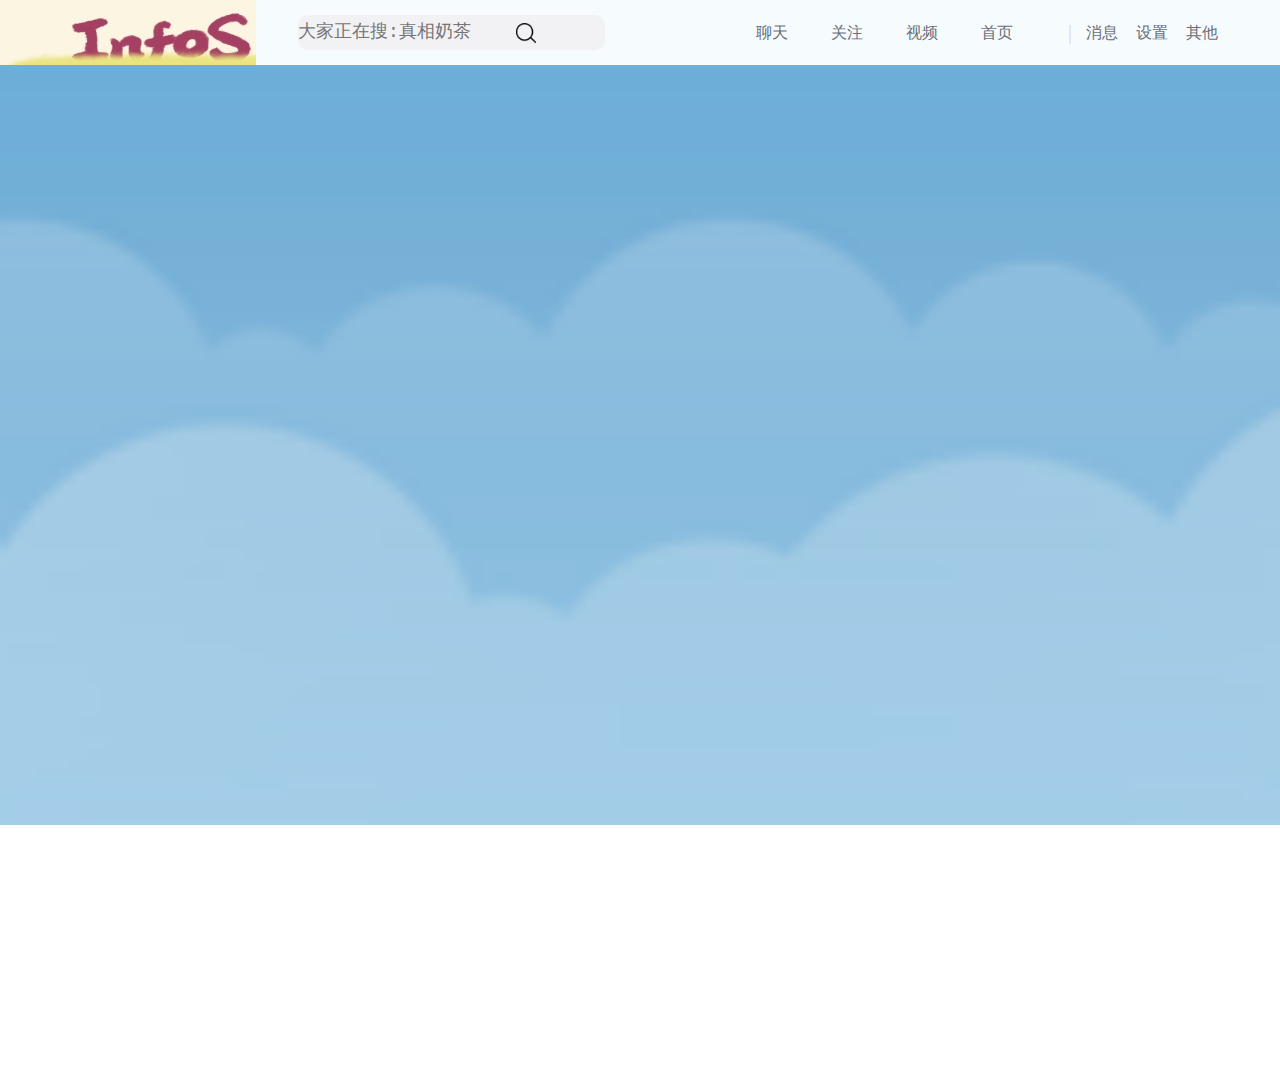
<file: target/classes/static/index.html>
<!DOCTYPE html>
<html lang="en">
<head>
    <meta charset="UTF-8">
    <title>个人主页</title>
</head>
<link rel="stylesheet" href="./css/main.css">

<body>
<nav class="mainNav" style="z-index: 9">
    <div class="logo">

    </div>
    <div class="functions">
        <textarea class="search" placeholder="大家正在搜:真相奶茶"></textarea><img src="images/search.png" alt=""
                                                                          onclick="search()">
        <ul>
            <li><a href="person.html" id="person"></a></li>
            <li><a href="home.html">首页</a></li>
            <li><a href="video.html">视频</a></li>
            <li><a href="mynote.html">关注</a></li>
            <li><a href="chatroom.html" onclick="function f() {
                document.getElementById('notices').innerText=0;
              document.getElementById('notices').style.display='none';
            }">聊天</a></li>
        </ul>
    </div>
    <div class="setting">
        <ul>
            <li class="setting-message">
                <!-- 下拉小三角 -->
                消息<p id="notices" style="display: none">0</p>
                <div class="setting-wrapper">
                    <!-- <div class="triangle"></div> -->
                    <ul class="drop-down-message">
                        <li><a href="javascript:;">@我的</a></li>
                        <li><a href="javascript:;">评论</a></li>
                        <li><a href="javascript:;">赞</a></li>
                        <li><a href="javascript:;">私信</a></li>
                        <li><a href="javascript:;">未关注人私信</a></li>
                        <li><a href="javascript:;">群通知</a></li>
                        <li class="last-mes"><a href="javascript:;">消息设置</a></li>
                    </ul>
                </div>
            </li>
            <li class="message-setting">
                设置
                <div class="message-wrapper">
                    <ul class="drop-down-setting">
                        <li><a href="javascript:;">账号设置</a></li>
                        <li><a href="javascript:;">会员中心</a></li>
                        <li><a href="javascript:;">V认证</a></li>
                        <li><a href="javascript:;">账号安全</a></li>
                        <li><a href="javascript:;">隐私设置</a></li>
                        <li><a href="javascript:;">屏蔽设置</a></li>
                        <li><a href="javascript:;">消息设置</a></li>
                        <li><a href="javascript:;">帮助中心</a></li>
                        <li><a href="javascript:;" class="out">退出</a></li>
                    </ul>
                </div>
            </li>
            <li>其他</li>
        </ul>
    </div>
</nav>
<div class="content">
<!--    <iframe frameborder="no" border="0" marginwidth="0" marginheight="0" width=330 height=86 src="https://music.163.com/outchain/player?type=2&id=255947&auto=0&height=66"></iframe>-->
    <div class="main">

    </div>
</div>

</body>
</html>
</file>
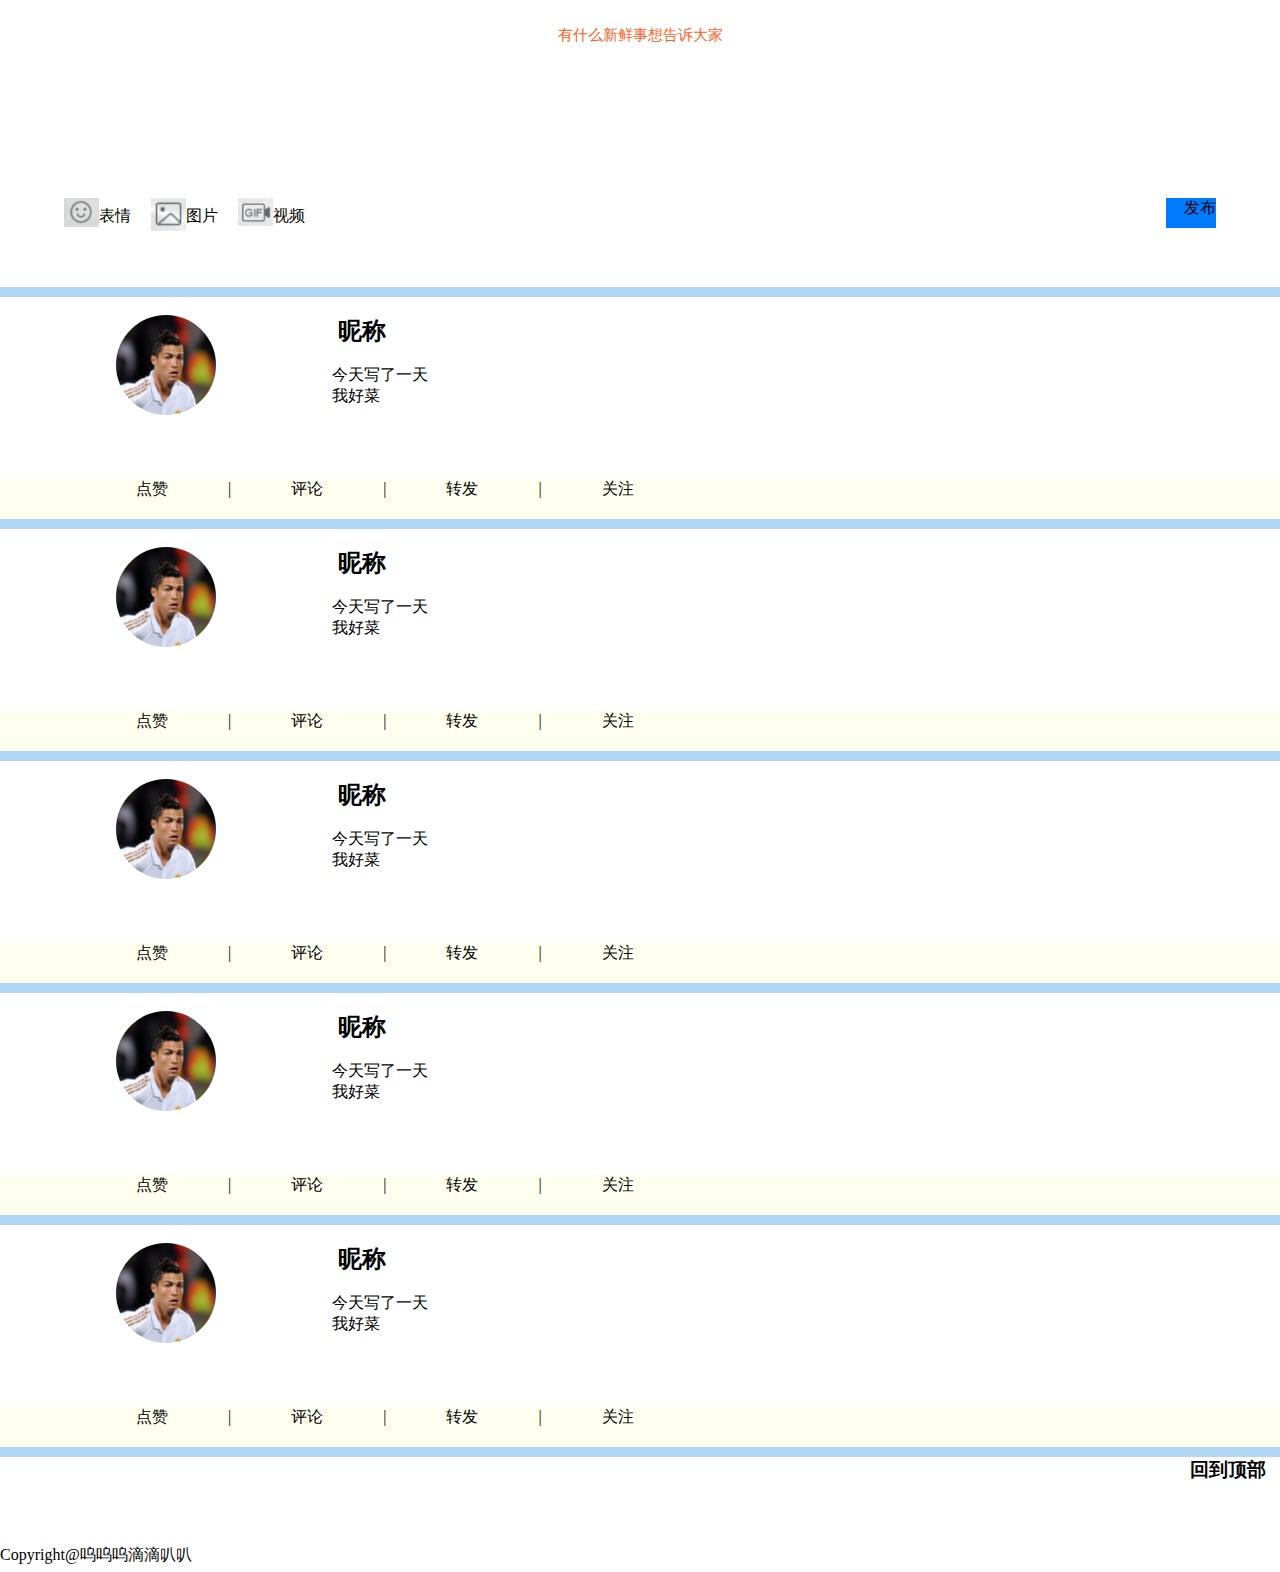
<file: target/classes/static/thing.html>
<!DOCTYPE html>
<html lang="en">
<head>
    <meta charset="UTF-8">
    <link href="css/home_collect.css" rel="stylesheet " type="text/css">
    <title>things 热搜动态</title>
</head>
<body>
<a name="top"></a>

<!--写动态-->
<div class="thing">
    <br/>
    <p style="display: block;
    width: 100%;
    height: 30px;
    font-style: normal;
    text-decoration: none;
    margin: 0 auto;
    font-size: 15px;
    color: #ff6024;
">有什么新鲜事想告诉大家</p>
    <textarea class="text" style="width: 90%;height: 150px;
    resize: none;text-decoration: none;
    display: block;margin: 0 auto;
">

    </textarea>
    <a href="" class="but1"></a>
    <p>表情</p>
    <a href="" class="but2"></a>
    <p>图片</p>
    <a href="" class="but3"></a>
    <p>视频</p>
    <a href="" class="sub" style=" text-align: right">发布</a>
    <br/> <br/>
    <br/>
    <p></p>
    <div class="background">
        <p></p>
    </div>

</div>

<!--动态-->
<div class="thing">

    <div class="head" align="center">
        <br/>
        <img src="images/head.png" class="round_icon" alt="">


    </div>
    <div class="massage">
        <br/>
        <a href="" class="butt"><h2 align="left"> &nbsp; &nbsp;昵称 </h2></a>
        <br/>
        <p> &nbsp; &nbsp;今天写了一天</p>
        <p> &nbsp; &nbsp;我好菜</p>
        <br/> <br/> <br/> <br/>
    </div>
    <div class="but">
        &nbsp; &nbsp;&nbsp; &nbsp;&nbsp; &nbsp; &nbsp;
        &nbsp;&nbsp; &nbsp; &nbsp; &nbsp;&nbsp; &nbsp;
        &nbsp;&nbsp; &nbsp; &nbsp; &nbsp;&nbsp;
        <a href="" class="butt">点赞 &nbsp; &nbsp;&nbsp; &nbsp;&nbsp; &nbsp;&nbsp; &nbsp;&nbsp;</a>
        <a href="" class="butt">| &nbsp; &nbsp;&nbsp; &nbsp;&nbsp; &nbsp;&nbsp; &nbsp;&nbsp;</a>
        <a href="" class="butt">评论 &nbsp; &nbsp;&nbsp; &nbsp;&nbsp; &nbsp;&nbsp; &nbsp;&nbsp;</a>
        <a href="" class="butt">| &nbsp; &nbsp;&nbsp; &nbsp;&nbsp; &nbsp;&nbsp; &nbsp;&nbsp;</a>
        <a href="" class="butt">转发 &nbsp; &nbsp;&nbsp; &nbsp;&nbsp; &nbsp;&nbsp; &nbsp;&nbsp;</a>
        <a href="" class="butt">| &nbsp; &nbsp;&nbsp; &nbsp;&nbsp; &nbsp;&nbsp; &nbsp;&nbsp;</a>
        <a href="" class="butt">关注</a>


    </div>

    <div class="background">

    </div>

</div>
<div class="thing">

    <div class="head" align="center">
        <br/>
        <img src="images/head.png" class="round_icon" alt="">


    </div>
    <div class="massage">
        <br/>
        <a href="" class="butt"><h2 align="left"> &nbsp; &nbsp;昵称 </h2></a>
        <br/>
        <p> &nbsp; &nbsp;今天写了一天</p>
        <p> &nbsp; &nbsp;我好菜</p>
        <br/> <br/> <br/> <br/>
    </div>
    <div class="but">
        &nbsp; &nbsp;&nbsp; &nbsp;&nbsp; &nbsp; &nbsp;
        &nbsp;&nbsp; &nbsp; &nbsp; &nbsp;&nbsp; &nbsp;
        &nbsp;&nbsp; &nbsp; &nbsp; &nbsp;&nbsp;
        <a href="" class="butt">点赞 &nbsp; &nbsp;&nbsp; &nbsp;&nbsp; &nbsp;&nbsp; &nbsp;&nbsp;</a>
        <a href="" class="butt">| &nbsp; &nbsp;&nbsp; &nbsp;&nbsp; &nbsp;&nbsp; &nbsp;&nbsp;</a>
        <a href="" class="butt">评论 &nbsp; &nbsp;&nbsp; &nbsp;&nbsp; &nbsp;&nbsp; &nbsp;&nbsp;</a>
        <a href="" class="butt">| &nbsp; &nbsp;&nbsp; &nbsp;&nbsp; &nbsp;&nbsp; &nbsp;&nbsp;</a>
        <a href="" class="butt">转发 &nbsp; &nbsp;&nbsp; &nbsp;&nbsp; &nbsp;&nbsp; &nbsp;&nbsp;</a>
        <a href="" class="butt">| &nbsp; &nbsp;&nbsp; &nbsp;&nbsp; &nbsp;&nbsp; &nbsp;&nbsp;</a>
        <a href="" class="butt">关注</a>


    </div>

    <div class="background">

    </div>

</div>
<div class="thing">

    <div class="head" align="center">
        <br/>
        <img src="images/head.png" class="round_icon" alt="">


    </div>
    <div class="massage">
        <br/>
        <a href="" class="butt"><h2 align="left"> &nbsp; &nbsp;昵称 </h2></a>
        <br/>
        <p> &nbsp; &nbsp;今天写了一天</p>
        <p> &nbsp; &nbsp;我好菜</p>
        <br/> <br/> <br/> <br/>
    </div>
    <div class="but">
        &nbsp; &nbsp;&nbsp; &nbsp;&nbsp; &nbsp; &nbsp;
        &nbsp;&nbsp; &nbsp; &nbsp; &nbsp;&nbsp; &nbsp;
        &nbsp;&nbsp; &nbsp; &nbsp; &nbsp;&nbsp;
        <a href="" class="butt">点赞 &nbsp; &nbsp;&nbsp; &nbsp;&nbsp; &nbsp;&nbsp; &nbsp;&nbsp;</a>
        <a href="" class="butt">| &nbsp; &nbsp;&nbsp; &nbsp;&nbsp; &nbsp;&nbsp; &nbsp;&nbsp;</a>
        <a href="" class="butt">评论 &nbsp; &nbsp;&nbsp; &nbsp;&nbsp; &nbsp;&nbsp; &nbsp;&nbsp;</a>
        <a href="" class="butt">| &nbsp; &nbsp;&nbsp; &nbsp;&nbsp; &nbsp;&nbsp; &nbsp;&nbsp;</a>
        <a href="" class="butt">转发 &nbsp; &nbsp;&nbsp; &nbsp;&nbsp; &nbsp;&nbsp; &nbsp;&nbsp;</a>
        <a href="" class="butt">| &nbsp; &nbsp;&nbsp; &nbsp;&nbsp; &nbsp;&nbsp; &nbsp;&nbsp;</a>
        <a href="" class="butt">关注</a>


    </div>

    <div class="background">

    </div>

</div>
<div class="thing">

    <div class="head" align="center">
        <br/>
        <img src="images/head.png" class="round_icon" alt="">


    </div>
    <div class="massage">
        <br/>
        <a href="" class="butt"><h2 align="left"> &nbsp; &nbsp;昵称 </h2></a>
        <br/>
        <p> &nbsp; &nbsp;今天写了一天</p>
        <p> &nbsp; &nbsp;我好菜</p>
        <br/> <br/> <br/> <br/>
    </div>
    <div class="but">
        &nbsp; &nbsp;&nbsp; &nbsp;&nbsp; &nbsp; &nbsp;
        &nbsp;&nbsp; &nbsp; &nbsp; &nbsp;&nbsp; &nbsp;
        &nbsp;&nbsp; &nbsp; &nbsp; &nbsp;&nbsp;
        <a href="" class="butt">点赞 &nbsp; &nbsp;&nbsp; &nbsp;&nbsp; &nbsp;&nbsp; &nbsp;&nbsp;</a>
        <a href="" class="butt">| &nbsp; &nbsp;&nbsp; &nbsp;&nbsp; &nbsp;&nbsp; &nbsp;&nbsp;</a>
        <a href="" class="butt">评论 &nbsp; &nbsp;&nbsp; &nbsp;&nbsp; &nbsp;&nbsp; &nbsp;&nbsp;</a>
        <a href="" class="butt">| &nbsp; &nbsp;&nbsp; &nbsp;&nbsp; &nbsp;&nbsp; &nbsp;&nbsp;</a>
        <a href="" class="butt">转发 &nbsp; &nbsp;&nbsp; &nbsp;&nbsp; &nbsp;&nbsp; &nbsp;&nbsp;</a>
        <a href="" class="butt">| &nbsp; &nbsp;&nbsp; &nbsp;&nbsp; &nbsp;&nbsp; &nbsp;&nbsp;</a>
        <a href="" class="butt">关注</a>


    </div>

    <div class="background">

    </div>

</div>
<div class="thing">

    <div class="head" align="center">
        <br/>
        <img src="images/head.png" class="round_icon" alt="">


    </div>
    <div class="massage">
        <br/>
        <a href="" class="butt"><h2 align="left"> &nbsp; &nbsp;昵称 </h2></a>
        <br/>
        <p> &nbsp; &nbsp;今天写了一天</p>
        <p> &nbsp; &nbsp;我好菜</p>
        <br/> <br/> <br/> <br/>
    </div>
    <div class="but">
        &nbsp; &nbsp;&nbsp; &nbsp;&nbsp; &nbsp; &nbsp;
        &nbsp;&nbsp; &nbsp; &nbsp; &nbsp;&nbsp; &nbsp;
        &nbsp;&nbsp; &nbsp; &nbsp; &nbsp;&nbsp;
        <a href="" class="butt">点赞 &nbsp; &nbsp;&nbsp; &nbsp;&nbsp; &nbsp;&nbsp; &nbsp;&nbsp;</a>
        <a href="" class="butt">| &nbsp; &nbsp;&nbsp; &nbsp;&nbsp; &nbsp;&nbsp; &nbsp;&nbsp;</a>
        <a href="" class="butt">评论 &nbsp; &nbsp;&nbsp; &nbsp;&nbsp; &nbsp;&nbsp; &nbsp;&nbsp;</a>
        <a href="" class="butt">| &nbsp; &nbsp;&nbsp; &nbsp;&nbsp; &nbsp;&nbsp; &nbsp;&nbsp;</a>
        <a href="" class="butt">转发 &nbsp; &nbsp;&nbsp; &nbsp;&nbsp; &nbsp;&nbsp; &nbsp;&nbsp;</a>
        <a href="" class="butt">| &nbsp; &nbsp;&nbsp; &nbsp;&nbsp; &nbsp;&nbsp; &nbsp;&nbsp;</a>
        <a href="" class="butt">关注</a>


    </div>

    <div class="background">

    </div>

</div>


<!--<br/><br/><br/>-->
<div class="thing">

    <p><a href="#top" style="color: black;"><h3 style="text-align: right">回到顶部&nbsp; &nbsp; </h3></a>

        <br/> <br/> <br/>
    <p align="center">Copyright@呜呜呜滴滴叭叭</p>

</div>

</body>
</html>
</file>
<file: target/classes/static/css/main.css>
* {
    margin: 0;
    padding: 0;
    list-style: none;
    text-decoration: none;
}
/*字体设置*/
/*body{*/
/*    font: 12px/1.3 Arial,"PingFang SC","Hiragino Sans GB","Microsoft YaHei","WenQuanYi Micro Hei",sans-serif;*/
/*}*/
/*滚动条 start*/
::-webkit-scrollbar {
    width: 2px;
    height: 4px;
    background-color: #fd271d;
}
/*定义滚动条轨道 内阴影+圆角*/
::-webkit-scrollbar-track {
    -webkit-box-shadow: inset 0 0 6px rgba(0,0,0,0.3);
    background: #fff ;
}
/*定义滑块 内阴影+圆角*/
::-webkit-scrollbar-thumb {
    border-radius: 3px;
    -webkit-box-shadow: inset 0 0 6px rgba(0,0,0,.3);
    background-color:rgba(7, 170, 247, 0.7);
}
::-webkit-scrollbar-thumb:hover {
    border-radius: 3px;
    -webkit-box-shadow: inset 0 0 6px rgba(0,0,0,.3);
    /*background-color:rgba(7, 170, 247, 1);*/
    background-color:rgba(0, 0, 0, .2);
}
/*body {*/
/*    width: 100%;*/
/*    overflow: auto;*/
/*}*/
.mainNav {
    width: 100%;
    height: 65px;
    background-color: #f6fbfd;
    /*border-top: 2px #ff6025 solid;*/
    display: flex;
    justify-content: space-between;
}

.mainNav > .logo {
    width: 20%;
    height: 100%;
    float: left;
    background-image: url("../images/logo.png");
    background-repeat: no-repeat;
}

.mainNav > .functions {
    width: 60%;
    height: 100%;
    display: flex;
    justify-content: space-between;
    align-items: center;
    color: #6A6F79;
}

.functions > .search{
    display: block;
    width: 40%;
    height: 35px;
    /*float: left;*/
    font-style: normal;
    background-color: #f2f2f5;
    line-height: 35px;
    margin: 15px 0 15px 10px;
    box-sizing: border-box;
    border:none;
    border-radius: 10px;
    resize: none;
    /*border: none;*/
    font-size: 18px;
    text-decoration: none;
    outline: none;
    display-outside:ruby-base-container;

}
.functions > .search:hover{
    transform: translateY(-2px);
}
/*搜索图标*/
.functions>img{
    width: 20px;
    height: 20px;
    display: inline;
    /*margin: 0px;*/
    position: relative;
    left: -155px;
    /*top: 22px;*/
}

.functions > ul {
    width:300px;
    height: 33px;
    line-height: 33px;
    display: flex;
    justify-content: space-between;
    flex-direction: row-reverse;
    align-items: center;
    font-family: Arial;
    text-decoration: none;
    font-style: normal;
    /*size: 33px;*/
    /*overflow: hidden;*/
    /*border-radius: 3px;*/


}
.functions > ul>li{
    list-style: none;
    /*margin: auto 0;*/
    text-align: center;
    height: 65px;
    line-height: 65px;
    position: relative;
    left: 0;
    border-radius: 5px;
}
.functions > ul>li>a{
    display: block;
    width: 100%;
    height: 100%;
    text-decoration: none;
    color: #696E78;
}
.functions ul li a:hover{
    color: #FA7D3C;
    /*background-color: red;*/
}


/*右侧设置框*/
.mainNav > .setting {
    width: 15%;
    height: 100%;
    display: flex;
    align-items: center;
    color: #696E78;

}
.mainNav > .setting:before{
    content: '|';
    margin-left: -20px;
    margin-right: 5px;
    font-size: 20px;
    color: #D9D9D9;
}
.setting>ul{
    width:100%;
    height:65px;
    display: flex;
    float: right;
    line-height: 65px;
    /* margin: 15px 0; */
    font-family: Arial;
    text-decoration: none;
    font-style: normal;
    size: 33px;
    /* overflow: hidden; */
}
.setting>ul>li{
    list-style: none;
    margin: auto 0;
    text-decoration: none;
    text-align: center;
    font-style: normal;
    width: 50px;
    /* height: 35px;    */
    height:65px;
    line-height: 65px;
    position: relative;

}
.setting>ul>li:hover{
    width: 50px;
    height: 65px;
}

/* 下拉框设置 */
.setting-message:hover::after,
.message-setting:hover::after{
    content: '';
    /* 通过边框设置小三角的效果,四个方位均可设置 
        width 和 height 的值必须为0
    */
    z-index: 99;
    width: 0;
    height: 0;
    border: 10px solid #ffffff;
    /* border: 10px solid red; */
    /* border-top: none; */
    /*border-color: transparent transparent #ffffff ;*/
    border-color: transparent transparent lightgoldenrodyellow ;

    /* 设置小三角的定位 */
    position: absolute;
    /* 小三角放在块底部 */
    bottom: 0;
    /* 以下三行代码使小三角水平居中 */
    left: 0;
    right: 0;
    margin: auto;
    /*box-shadow: 0 0 5px rgba(0, 0, 0, 0.2);*/
}
/* 下拉列表出现 */
.setting-message:hover .drop-down-message,
.message-setting:hover .drop-down-setting{
    display: block;
}
/* 下拉列表 */
.setting-message .drop-down-message{
    width: 150px;
    height: 220px;
    position: absolute;
    right: 0;
    box-shadow: 1px -1px 10px rgba(0, 0, 0, 0.2);
    /* border: 1px solid blue; */
    background-color: #FFFFFF;
    border-top: none;
    display: none;
    z-index: 999;
}
.setting a{
    display: block;
    width: 140px;
    height: 30px;
    line-height: 30px;
    font-size: 12px;
    text-align: left;
    color: #333333;
    background-color: #FFFFFF;
}
.setting-message a:hover{
    color: #EB7350;;
}
.setting-message .drop-down-message .last-mes{
    border-top: 1px solid #D9D9D9;
}
.setting-message .drop-down-message a{
    text-align: center;
}
/*
    消息的下拉列表
*/
.message-wrapper .drop-down-setting{
    width: 100px;
    height: 268px;
    /* border: 1px solid black; */
    position: absolute;
    right: 0;
    box-shadow: 1px -1px 10px rgba(0, 0, 0, 0.2);
    display: none;
}
.message-wrapper a{
    display: block;
    width: 100%;
    color: #333333;
    font-size: 12px;
    text-align: center;
}
.message-wrapper a:hover{
    color: #EB7350;
}
.drop-down-setting .out{
    border-top: 1px solid #D9D9D9;
    /* background-color: red; */
}
body>.content{
    width:100%;
    height:1000px;
    margin: 0 auto;
    /*background: green;*/
    /*overflow: auto;*/
    background-image: url("../images/sky.png");
    background-size: 100%;
    background-repeat:no-repeat ;
    display: block;
    float: left;

}
.content>.main{
    width: 60%;
    height: 800px;
    display: block;
    margin: 0 auto;
    /*overflow: auto;*/
    /*background-color: silver;*/
}
</file>
<file: target/classes/static/css/home_collect.css>
*{
    margin: 0;
    padding: 0;
    border: 0;
    list-style: none;
    text-decoration: none;
}

/*滚动条 start*/
::-webkit-scrollbar {
    width: 3px;
    height: 4px;
    /*background-color: #fd271d;*/
    background-color: rgba(0, 0, 0, .1);
}

/*定义滚动条轨道 内阴影+圆角*/
::-webkit-scrollbar-track {
    -webkit-box-shadow: inset 0 0 6px rgba(0, 0, 0, 0.3);
    background: #fff;
}

/*定义滑块 内阴影+圆角*/
::-webkit-scrollbar-thumb {
    border-radius: 3px;
    -webkit-box-shadow: inset 0 0 6px rgba(0, 0, 0, .3);
    /*background-color: rgba(7, 170, 247, 0.7);*/
    background-color: rgba(0, 0, 0, .1);

}

::-webkit-scrollbar-thumb:hover {
    border-radius: 3px;
    -webkit-box-shadow: inset 0 0 6px rgba(0, 0, 0, .3);
    /*background-color: rgba(7, 170, 247, 1);*/
    background-color: rgba(0, 0, 0, .1);

}
body>.content{
    width:100%;
    height:655px;
    /*background: green;*/
    /*overflow: auto;*/
    overflow: hidden;
    background-image: url("../images/body_bg.jpg");
    background-size: 100%;
    background-repeat:no-repeat ;
    display: block;

}
.content>.main{
    width: 65%;
    height: 655px;
    display: block;
    margin: 0 auto;
    overflow: auto;

}
.main>.menu{

    position: static;
    width: 15%;
    height: 655px;
    /*padding-left: 10%;*/
    float: left;
    margin:0 0;
    overflow: auto;
    opacity:0.5;
    border: 5px;
    /*background-color: ;*/

}

.main>.right{

    width:85%;
    height:655px;
    padding-left: 0;
    float: left;
    margin: 0 0;
    overflow: auto;
    border-color: #ff6025;
    background-color:white;
}
.right>article{
    width: 100%;
    height: 100%;
    display: block;
    float: right;
}

.right>article>article{
    width: 100%;
    height: 100%;
    display: block;
    float: right;
}
.right>article>article>.homething{
    width: 100%;
    height: 100%;
    display: block;
    float: left;
}

a:link{
    /*点之前*/
    color: black;
    /*取消下划线*/
    text-decoration: none;
}
a:visited{
    /*点之后 返回此页面*/
    color: black;
}
a:hover{
    /*放上去*/
    color:#122b40;
}
a:active{
    /*点之后*/
    color: black;
}
.thing{
    display: block;
    float: left;
    width:100%;
    height: auto;
    /*background-colo:white;*/
    /*position:relative;*/

    left: 5%;



}
.head{
    /*头像*/
    width:20%;
    height:auto;
    /*background-color:white;*/
    /*position: absolute;*/
    position:relative;
    left:3%;
    float: left;
    /*background-color: blue;*/
}
.massage{
    /*消息*/
    width:75%;
    height:auto;
    /*background-color:white;*/
    /*position: absolute;*/
    position:relative;
    float: right;
    /*background-color: yellow;*/
}
.but{
     /*点赞 转发 按键*/
     width:100%;
     height:40px;
     /*background-color:white;*/
     /*position: absolute;*/
     position:relative;
     /*left: 3%;*/
     float: left;
     background-color: #fffff0;
 }
.thing>.background{
    /*消息分割*/
    width:100%;
    height:10px;
    opacity: 0.5;
    /*position: absolute;*/
    position:relative;
    float: left;
    background-color:#66afe9;
}

#menu a{
    /*background-color: white;*/
    word-wrap: inherit;
    color: white;
    line-height: 40px;
    text-indent:4em;
    text-decoration: none;
    letter-spacing: 5px;

}

.text{
     display:block;
     margin-left:auto;
     margin-right:auto;
 }
.thing>.but1 {
    height: 35px;
    width: 35px;
    position: relative;
    background: url("../images/biaoqing.png") no-repeat ;
    background-size: 100%;
    font-style: normal;
    list-style: none;
    display: block;
    text-decoration: none;
    float: left;
    margin-left: 5%;
}
.thing>.but2{
    height: 35px;
    width: 35px;
    background: url("../images/tupian.png") no-repeat ;
    background-size: 100%;
   font-style: normal;
    list-style: none;
    display: block;
    text-decoration: none;
    float: left;
}
.thing>.but3 {
    height: 35px;
    width: 35px;
    background: url("../images/shipin.png") no-repeat ;
    background-size: 100%;
    font-style: normal;
    list-style: none;
    display: block;
    text-decoration: none;
    float: left;
}


.thing>p{
    margin: 0;
    width: auto;
    height: 35px;
    text-decoration: none;
    font-style: normal;
    line-height: 35px;
    text-align: center;
    margin-right: 20px;
    display: block;
    padding-top: -2px;
    float: left;


}
.sub {
    margin: 0;
    padding: 0;
    height: 30px;
    width: 50px;
    background-color: #007bff;
    text-decoration: none;
    font-style: normal;
    display: block;
    float: right;
    position: relative;
    right: 5%;
    /*top: 5px;*/
    /*border: none;*/
    /*outline: none;*/
    /*cursor: pointer;*/
}

.round_icon{
    top: 10px;
    width: 100px;
    height:100px;
    display: flex;
    border-radius: 50%;
    align-items: center;
    justify-content: center;
    overflow: hidden;
}
/*.round_icon{*/
    /*border-radius: 5px;*/
/*}*/

.backup a{
    width: 50px;
    height: 50px;
    border-radius: 50px;
    background-color: rgba(0,0,0,.2);
    position: fixed;
    right: 50px;
    bottom: 50px;
    display: flex;
    justify-content: center;
    align-items: center;
    color: #416378;
    font-size: 20px;
}
</file>
